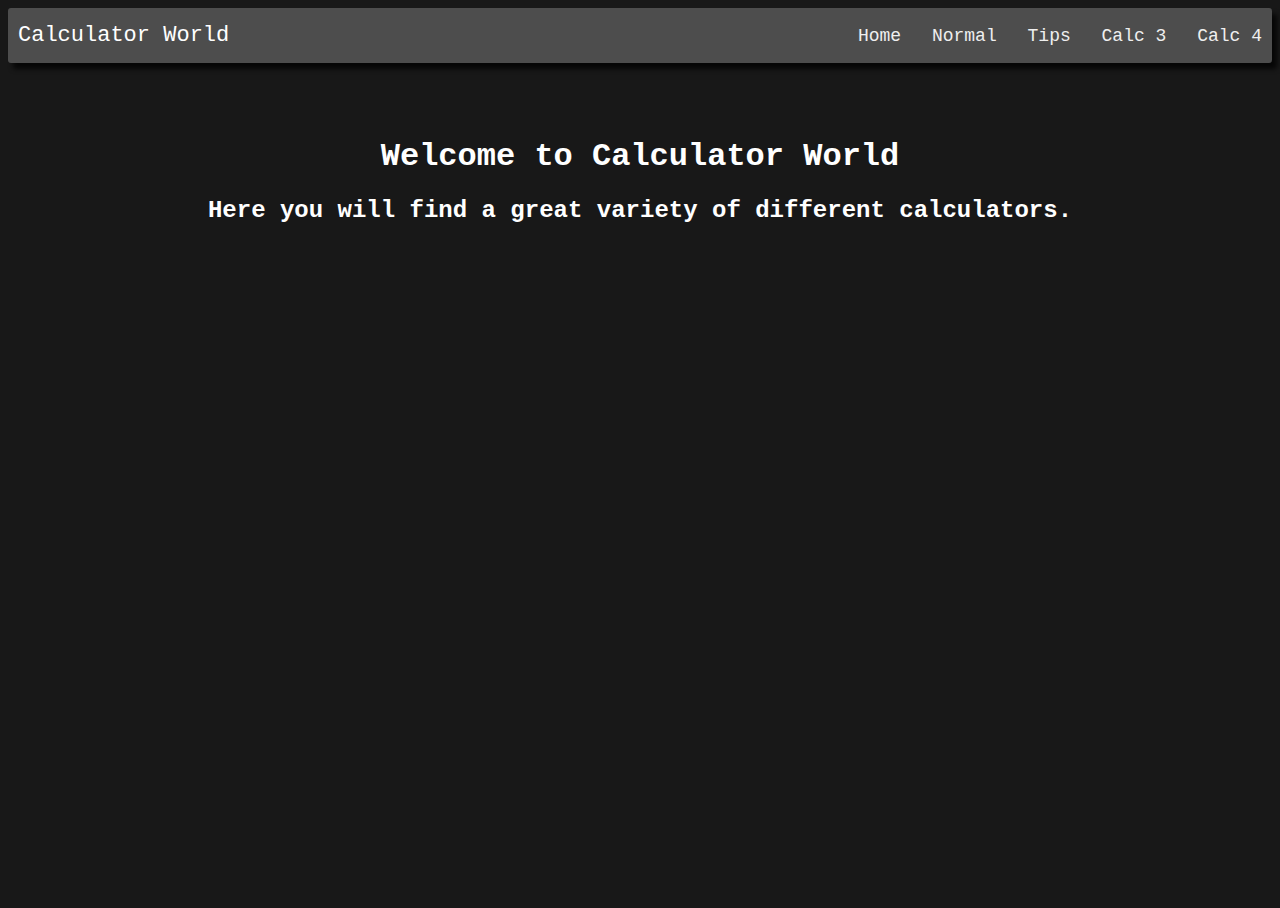
<file: index.html>
<!DOCTYPE html>
<html lang="en">
  <head>
    <meta charset="UTF-8" />
    <meta http-equiv="X-UA-Compatible" content="IE=edge" />
    <meta name="viewport" content="width=device-width, initial-scale=1.0" />
    <link rel="shortcut icon" type="image/x-icon" href="./icoCal.ico" />
    <link rel="stylesheet" type="text/css" href="styles.css" />
    <title>CalculatorWorld</title>
  </head>
  <body>
    <div class="nav">
      <input type="checkbox" id="nav-check" />
      <div class="nav-header">
        <div class="nav-title">Calculator World</div>
      </div>
      <div class="nav-btn">
        <label for="nav-check">
          <span></span>
          <span></span>
          <span></span>
        </label>
      </div>

      <div class="nav-links">
        <a href="./index.html" target="_blank">Home</a>
        <a href="./calcNormal.html" target="_blank">Normal</a>
        <a href="./calcTip.html" target="_blank">Tips</a>
        <a href="#" target="_blank">Calc 3</a>
        <a href="#" target="_blank">Calc 4</a>
      </div>
    </div>
    <div class="welcomeDiv" style="text-align: center">
      <br />
      <br />
      <br />
      <h1>Welcome to Calculator World</h1>
      <h2>Here you will find a great variety of different calculators.</h2>
    </div>
  </body>
</html>
</file>
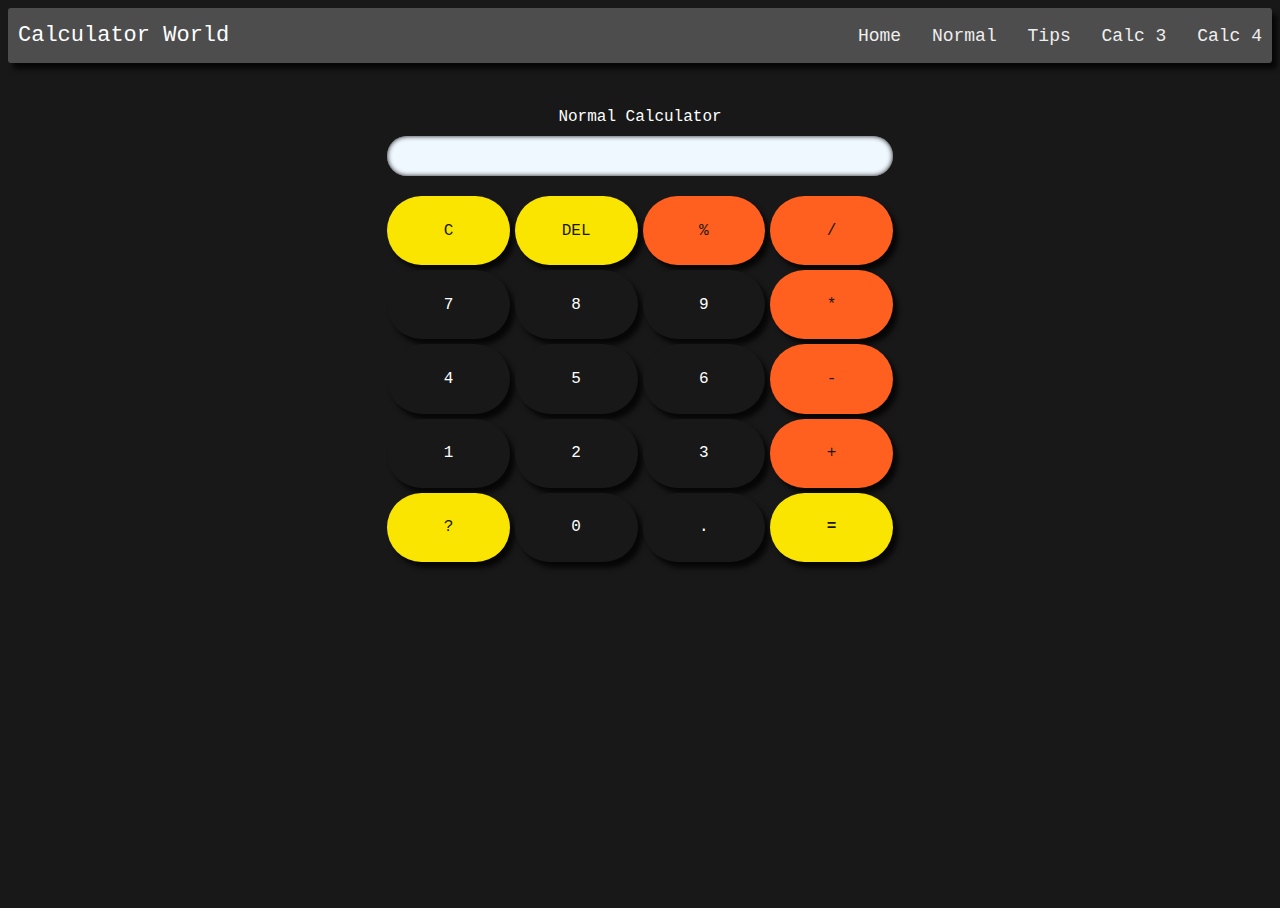
<file: calcNormal.html>
<!DOCTYPE html>
<html lang="en">
  <head>
    <meta charset="UTF-8" />
    <meta http-equiv="X-UA-Compatible" content="IE=edge" />
    <meta name="viewport" content="width=device-width, initial-scale=1.0" />
    <link rel="shortcut icon" type="image/x-icon" href="./icoCal.ico" />
    <link rel="stylesheet" type="text/css" href="styles.css" />
    <title>CalculatorWorld</title>
  </head>
  <body>
    <div class="nav">
      <input type="checkbox" id="nav-check" />
      <div class="nav-header">
        <div class="nav-title">Calculator World</div>
      </div>
      <div class="nav-btn">
        <label for="nav-check">
          <span></span>
          <span></span>
          <span></span>
        </label>
      </div>

      <div class="nav-links">
        <a href="./index.html" target="_blank">Home</a>
        <a href="./calcNormal.html" target="_blank"
          >Normal</a
        >
        <a href="./calcTip.html" target="_blank"
          >Tips</a
        >
        <a href="#" target="_blank">Calc 3</a>
        <a href="#" target="_blank">Calc 4</a>
      </div>
    </div>
    <div class="calculatorDiv">
      <div class="calculator">
        <div class="title">Normal Calculator</div>
        <div id="resultScreen"></div>
        <div class="buttonsPad">
          <div class="reset button special">C</div>
          <div class="erase button special">DEL</div>
          <div class="percentage button operator">%</div>
          <div class="divide button operator">/</div>
          <div class="seven button">7</div>
          <div class="eight button">8</div>
          <div class="nine button">9</div>
          <div class="multiply button operator">*</div>
          <div class="four button">4</div>
          <div class="five button">5</div>
          <div class="six button">6</div>
          <div class="substract button operator">-</div>
          <div class="one button">1</div>
          <div class="two button">2</div>
          <div class="three button">3</div>
          <div class="add button operator">+</div>
          <a style="text-decoration: none;" href="https://www.youtube.com/watch?v=dQw4w9WgXcQ&ab_channel=RickAstley"><div class="mystery special">?</div></a>
          <div class="zero button">0</div>
          <div class="comma button">.</div>
          <div class="equal button special">=</div>
        </div>
      </div>
    </div>
    <script src="calcNormal.js"></script>
  </body>
</html>
</file>
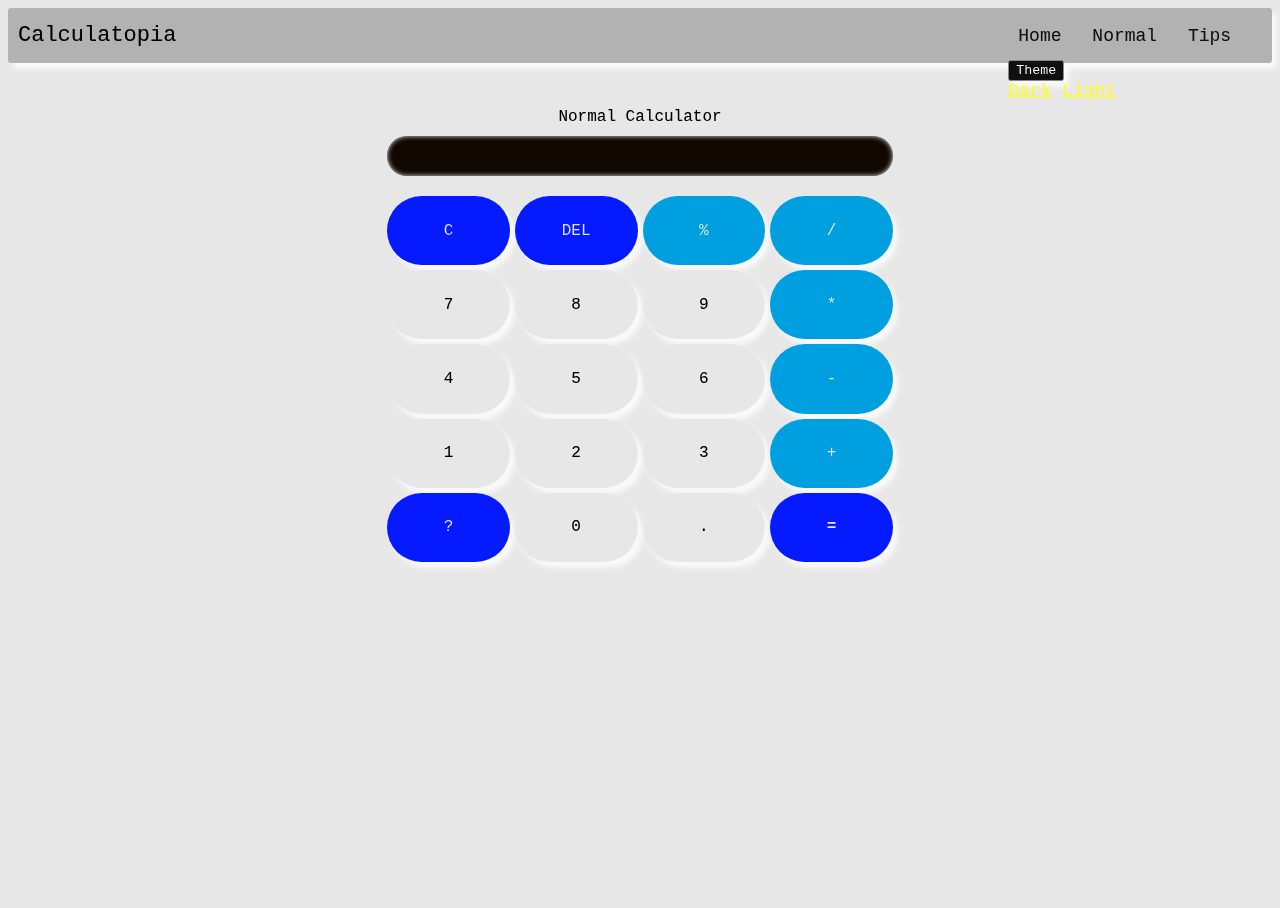
<file: calcNormalLight.html>
<!DOCTYPE html>
<html lang="en" style="filter: invert(100%)">
  <head>
    <meta charset="UTF-8" />
    <meta http-equiv="X-UA-Compatible" content="IE=edge" />
    <meta name="viewport" content="width=device-width, initial-scale=1.0" />
    <link rel="shortcut icon" type="image/x-icon" href="./icoCal.ico" />
    <link rel="stylesheet" type="text/css" href="styles.css" />
    <title>Calculatopia | Simple Calculator</title>
  </head>
  <body>
    <div class="nav">
      <input type="checkbox" id="nav-check" />
      <div class="nav-header">
        <div class="nav-title">Calculatopia</div>
      </div>
      <div class="nav-btn">
        <label for="nav-check">
          <span></span>
          <span></span>
          <span></span>
        </label>
      </div>

      <div class="nav-links">
        <a href="./indexLight.html">Home</a>
        <a href="./calcNormalLight.html">Normal</a>
        <a href="./calcTipLight.html">Tips</a>
        <a href="#">
          <div class="dropdown colorMode">
            <button class="dropbtn">Theme</button>
            <div class="dropdown-content">
              <a href="./calcNormal.html">Dark</a>
              <a href="./calcNormalLight.html">Light</a>
            </div>
          </div></a
        >
      </div>
    </div>
    <div class="calculatorDiv">
      <div class="calculator">
        <div class="title">Normal Calculator</div>
        <div id="resultScreen"></div>
        <div class="buttonsPad">
          <div class="reset button special">C</div>
          <div class="erase button special">DEL</div>
          <div class="percentage button operator">%</div>
          <div class="divide button operator">/</div>
          <div class="seven button">7</div>
          <div class="eight button">8</div>
          <div class="nine button">9</div>
          <div class="multiply button operator">*</div>
          <div class="four button">4</div>
          <div class="five button">5</div>
          <div class="six button">6</div>
          <div class="substract button operator">-</div>
          <div class="one button">1</div>
          <div class="two button">2</div>
          <div class="three button">3</div>
          <div class="add button operator">+</div>
          <a style="text-decoration: none;" href="https://www.youtube.com/watch?v=dQw4w9WgXcQ&ab_channel=RickAstley"><div class="mystery special">?</div></a>
          <div class="zero button">0</div>
          <div class="comma button">.</div>
          <div class="equal button special">=</div>
        </div>
      </div>
    </div>
    <script src="calcNormal.js"></script>
  </body>
</html>
</file>
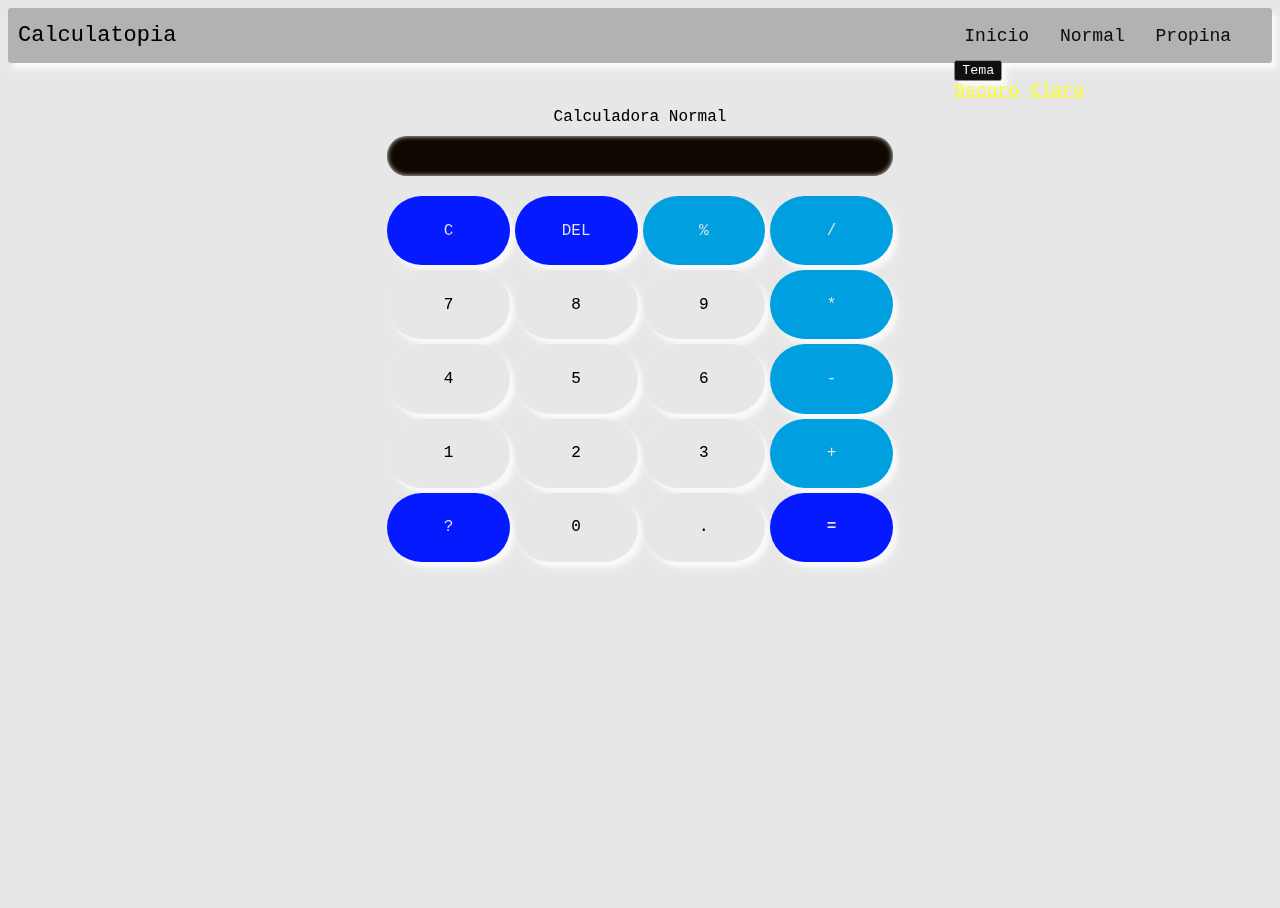
<file: calcNormalLightSpanish.html>
<!DOCTYPE html>
<html lang="es" style="filter: invert(100%)">
  <head>
    <meta charset="UTF-8" />
    <meta http-equiv="X-UA-Compatible" content="IE=edge" />
    <meta name="viewport" content="width=device-width, initial-scale=1.0" />
    <link rel="shortcut icon" type="image/x-icon" href="./icoCal.ico" />
    <link rel="stylesheet" type="text/css" href="styles.css" />
    <title>Calculatopia | Una simple calculadora</title>
  </head>
  <body>
    <div class="nav">
      <input type="checkbox" id="nav-check" />
      <div class="nav-header">
        <div class="nav-title">Calculatopia</div>
      </div>
      <div class="nav-btn">
        <label for="nav-check">
          <span></span>
          <span></span>
          <span></span>
        </label>
      </div>

      <div class="nav-links">
        <a href="./index.html">Inicio</a>
        <a href="./calcNormal.html">Normal</a>
        <a href="./calcTip.html">Propina</a>
        <a href="#">
          <div class="dropdown colorMode">
            <button class="dropbtn">Tema</button>
            <div class="dropdown-content">
              <a href="./calcNormalSpanish.html">Oscuro</a>
              <a href="./calcNormalLightSpanish.html">Claro</a>
            </div>
          </div></a
        >
      </div>
    </div>
    <div class="calculatorDiv">
      <div class="calculator">
        <div class="title">Calculadora Normal</div>
        <div id="resultScreen"></div>
        <div class="buttonsPad">
          <div class="reset button special">C</div>
          <div class="erase button special">DEL</div>
          <div class="percentage button operator">%</div>
          <div class="divide button operator">/</div>
          <div class="seven button">7</div>
          <div class="eight button">8</div>
          <div class="nine button">9</div>
          <div class="multiply button operator">*</div>
          <div class="four button">4</div>
          <div class="five button">5</div>
          <div class="six button">6</div>
          <div class="substract button operator">-</div>
          <div class="one button">1</div>
          <div class="two button">2</div>
          <div class="three button">3</div>
          <div class="add button operator">+</div>
          <a style="text-decoration: none;" href="https://www.youtube.com/watch?v=dQw4w9WgXcQ&ab_channel=RickAstley"><div class="mystery special">?</div></a>
          <div class="zero button">0</div>
          <div class="comma button">.</div>
          <div class="equal button special">=</div>
        </div>
      </div>
    </div>
    <script src="calcNormal.js"></script>
  </body>
</html>
</file>
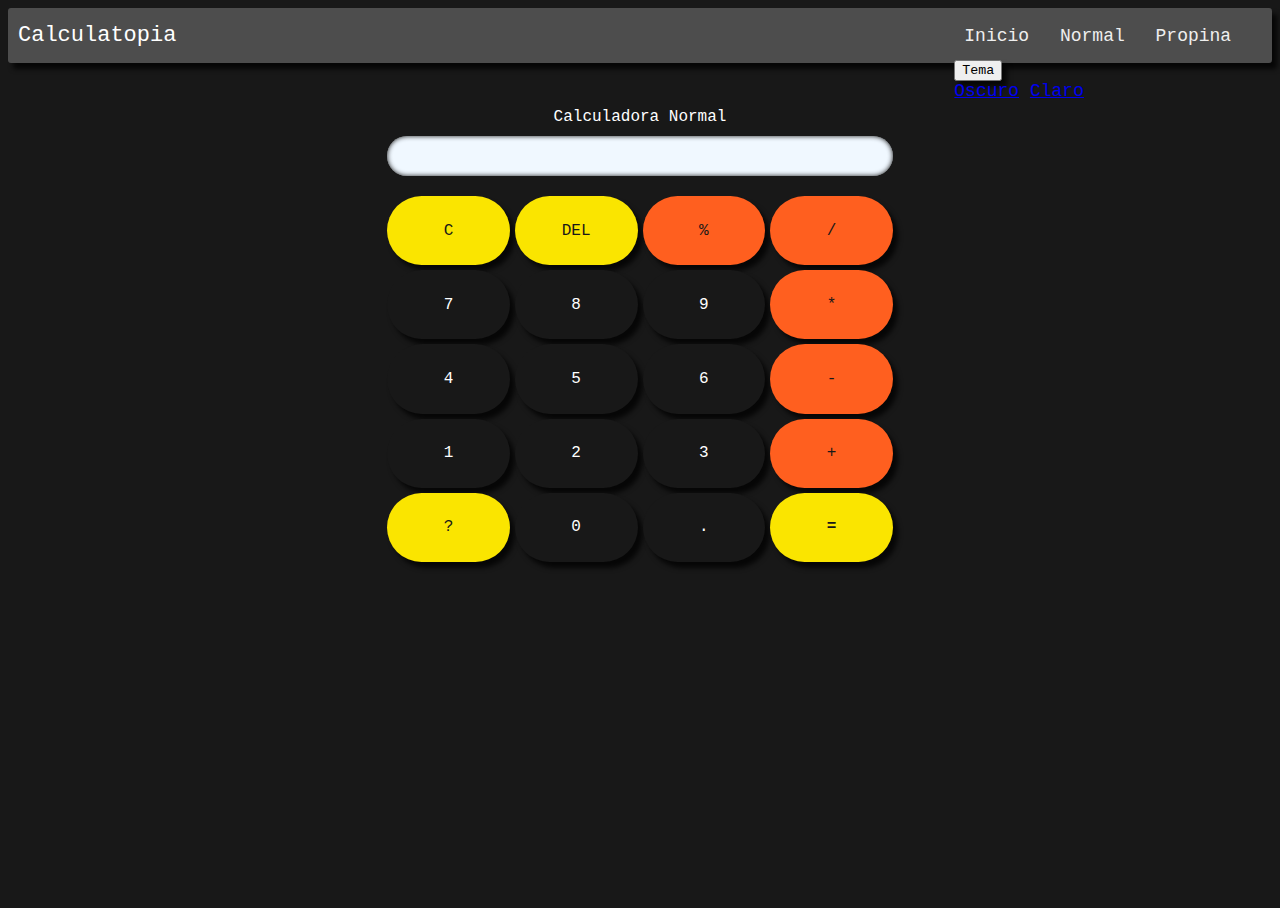
<file: calcNormalSpanish.html>
<!DOCTYPE html>
<html lang="es">
  <head>
    <meta charset="UTF-8" />
    <meta http-equiv="X-UA-Compatible" content="IE=edge" />
    <meta name="viewport" content="width=device-width, initial-scale=1.0" />
    <link rel="shortcut icon" type="image/x-icon" href="./icoCal.ico" />
    <link rel="stylesheet" type="text/css" href="styles.css" />
    <title>Calculatopia | Una simple calculadora</title>
  </head>
  <body>
    <div class="nav">
      <input type="checkbox" id="nav-check" />
      <div class="nav-header">
        <div class="nav-title">Calculatopia</div>
      </div>
      <div class="nav-btn">
        <label for="nav-check">
          <span></span>
          <span></span>
          <span></span>
        </label>
      </div>

      <div class="nav-links">
        <a href="./indexSpanish.html">Inicio</a>
        <a href="./calcNormalSpanish.html">Normal</a>
        <a href="./calcTipSpanish.html">Propina</a>
        <a href="#">
          <div class="dropdown colorMode">
            <button class="dropbtn">Tema</button>
            <div class="dropdown-content">
              <a href="./calcNormalSpanish.html">Oscuro</a>
              <a href="./calcNormalLightSpanish.html">Claro</a>
            </div>
          </div></a
        >
      </div>
    </div>
    <div class="calculatorDiv">
      <div class="calculator">
        <div class="title">Calculadora Normal</div>
        <div id="resultScreen"></div>
        <div class="buttonsPad">
          <div class="reset button special">C</div>
          <div class="erase button special">DEL</div>
          <div class="percentage button operator">%</div>
          <div class="divide button operator">/</div>
          <div class="seven button">7</div>
          <div class="eight button">8</div>
          <div class="nine button">9</div>
          <div class="multiply button operator">*</div>
          <div class="four button">4</div>
          <div class="five button">5</div>
          <div class="six button">6</div>
          <div class="substract button operator">-</div>
          <div class="one button">1</div>
          <div class="two button">2</div>
          <div class="three button">3</div>
          <div class="add button operator">+</div>
          <a style="text-decoration: none;" href="https://www.youtube.com/watch?v=dQw4w9WgXcQ&ab_channel=RickAstley"><div class="mystery special">?</div></a>
          <div class="zero button">0</div>
          <div class="comma button">.</div>
          <div class="equal button special">=</div>
        </div>
      </div>
    </div>
    <script src="calcNormal.js"></script>
  </body>
</html>
</file>
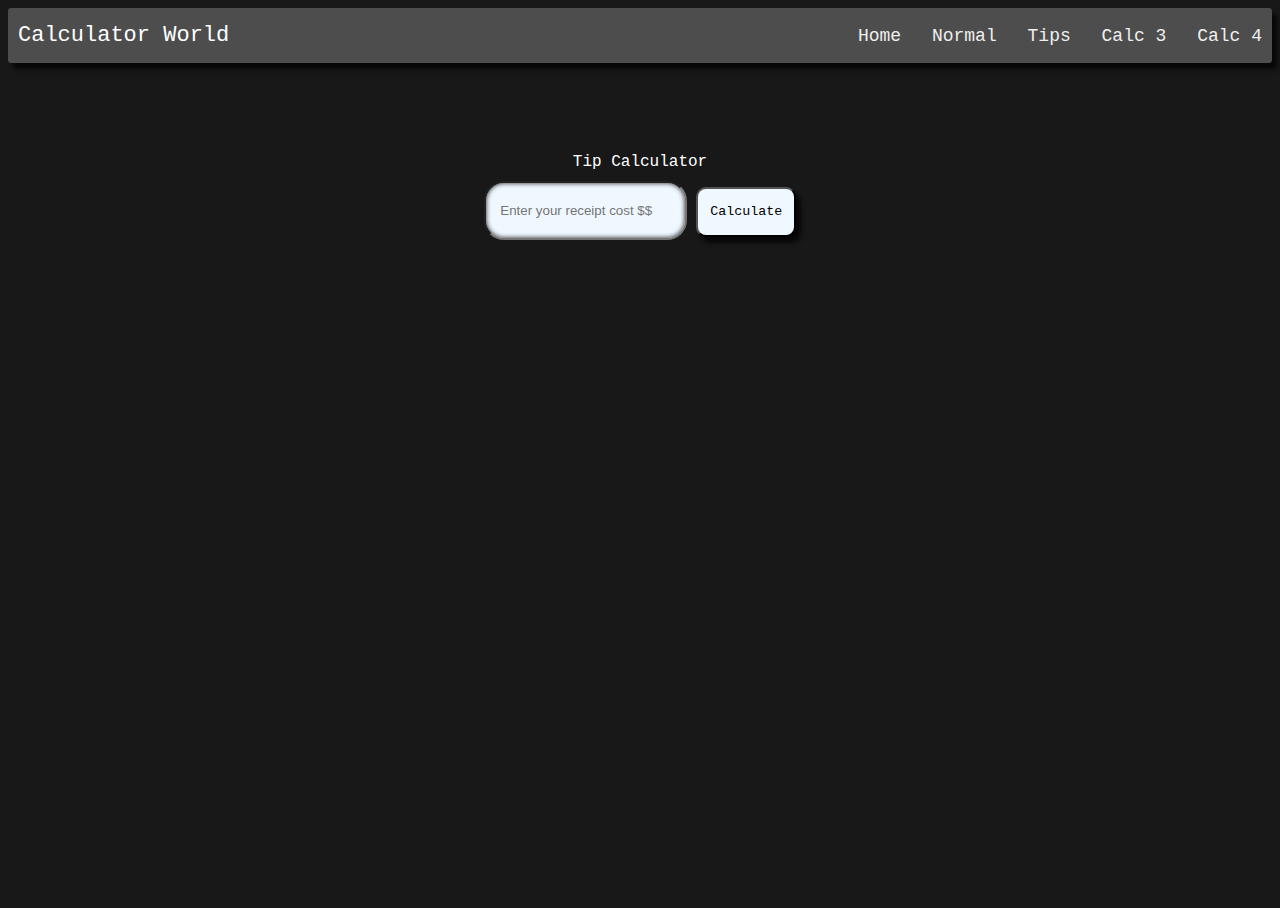
<file: calcTip.html>
<!DOCTYPE html>
<html lang="en">
  <head>
    <meta charset="UTF-8" />
    <meta http-equiv="X-UA-Compatible" content="IE=edge" />
    <meta name="viewport" content="width=device-width, initial-scale=1.0" />
    <link rel="shortcut icon" type="image/x-icon" href="./icoCal.ico" />
    <link rel="stylesheet" type="text/css" href="styles.css" />
    <title>CalculatorWorld</title>
  </head>
  <body>
    <div class="nav">
      <input type="checkbox" id="nav-check" />
      <div class="nav-header">
        <div class="nav-title">Calculator World</div>
      </div>
      <div class="nav-btn">
        <label for="nav-check">
          <span></span>
          <span></span>
          <span></span>
        </label>
      </div>

      <div class="nav-links">
        <a href="./index.html" target="_blank">Home</a>
        <a href="./calcNormal.html" target="_blank">Normal</a>
        <a href="./calcTip.html" target="_blank">Tips</a>
        <a href="#" target="_blank">Calc 3</a>
        <a href="#" target="_blank">Calc 4</a>
      </div>
    </div>
    <div class="calculatorDiv">
      <div class="calculatorTip">
        <div class="title">Tip Calculator</div>
        <input
          type="number"
          id="resultScreen"
          placeholder="Enter your receipt cost $$"
          onblur="getVal()"
          style="text-align: center"
        />
        <button onclick="calculateTip()" id="calculateTip">Calculate</button>
        <br />
        <br />
        <table id="tipResults" hidden>
          <br />
          <tr>
            <th>Percentage</th>
            <th>Tip</th>
            <th>Total</th>
          </tr>
          <tr>
            <td>5%</td>
            <td id="5%">0</td>
            <td id="5%T">0</td>
          </tr>
          <tr>
            <td>10%</td>
            <td id="10%">0</td>
            <td id="10%T">0</td>
          </tr>
          <tr>
            <td>15%</td>
            <td id="15%">0</td>
            <td id="15%T">0</td>
          </tr>
          <tr>
            <td>20%</td>
            <td id="20%">0</td>
            <td id="20%T">0</td>
          </tr>
          <tr>
            <td>25%</td>
            <td id="25%">0</td>
            <td id="25%T">0</td>
          </tr>
          <tr>
            <td>50%</td>
            <td id="50%">0</td>
            <td id="50%T">0</td>
          </tr>
        </table>
        <table id="tipNewResults" hidden>
          <br />
          <tr>
            <th>Percentage</th>
            <th>Tip</th>
            <th>Total</th>
          </tr>
          <tr>
            <td id="%"></td>
            <td id="new%"></td>
            <td id="new%T"></td>
          </tr>
        </table>
        <br />
        <br />
        <input
          hidden
          type="number"
          id="percentageInput"
          placeholder="Different percentage? %"
          onblur="getNewVal()"
          style="text-align: center"
        />
        <button hidden onclick="calculateNewTip()" id="calculateTipNew">
          Calculate
        </button>
      </div>
    </div>
    <script src="calcTip.js"></script>
  </body>
</html>
</file>
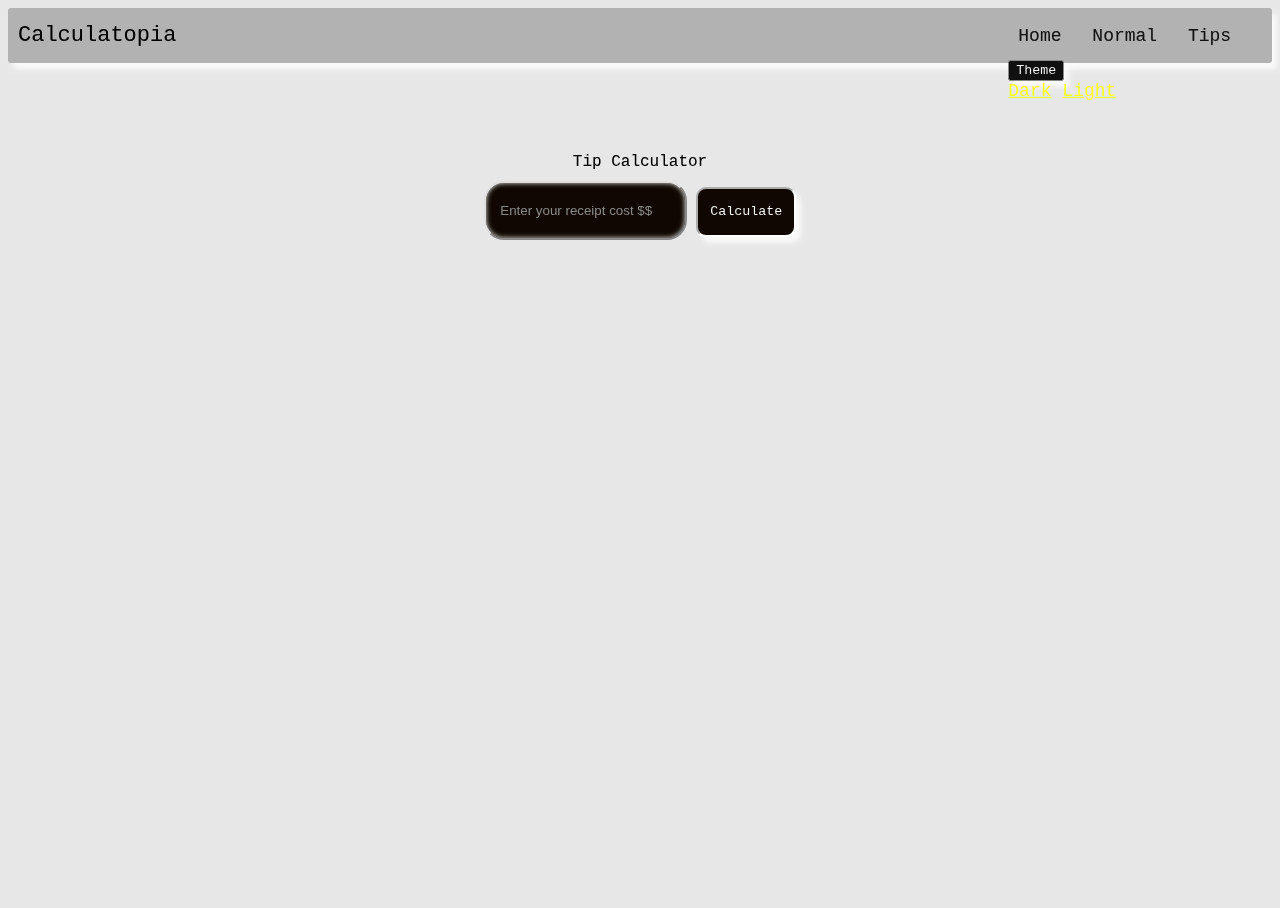
<file: calcTipLight.html>
<!DOCTYPE html>
<html lang="en" style="filter: invert(100%)">
  <head>
    <meta charset="UTF-8" />
    <meta http-equiv="X-UA-Compatible" content="IE=edge" />
    <meta name="viewport" content="width=device-width, initial-scale=1.0" />
    <link rel="shortcut icon" type="image/x-icon" href="./icoCal.ico" />
    <link rel="stylesheet" type="text/css" href="styles.css" />
    <title>Calculatopia | Tip Calculator</title>
  </head>
  <body>
    <div class="nav">
      <input type="checkbox" id="nav-check" />
      <div class="nav-header">
        <div class="nav-title">Calculatopia</div>
      </div>
      <div class="nav-btn">
        <label for="nav-check">
          <span></span>
          <span></span>
          <span></span>
        </label>
      </div>

      <div class="nav-links">
        <a href="./indexLight.html">Home</a>
        <a href="./calcNormalLight.html">Normal</a>
        <a href="./calcTipLight.html">Tips</a>
        <a href="#">
          <div class="dropdown colorMode">
            <button class="dropbtn">Theme</button>
            <div class="dropdown-content">
              <a href="./calcTip.html">Dark</a>
              <a href="./calcTipLight.html">Light</a>
            </div>
          </div></a
        >
      </div>
    </div>
    <div class="calculatorDiv">
      <div class="calculatorTip">
        <div class="title">Tip Calculator</div>
        <input
          type="number"
          id="resultScreen"
          placeholder="Enter your receipt cost $$"
          onblur="getVal()"
          style="text-align: center"
        />
        <button onclick="calculateTip()" id="calculateTip">Calculate</button>
        <br />
        <br />
        <table id="tipResults" hidden>
          <br />
          <tr>
            <th>Percentage</th>
            <th>Tip</th>
            <th>Total</th>
          </tr>
          <tr>
            <td>5%</td>
            <td id="5%">0</td>
            <td id="5%T">0</td>
          </tr>
          <tr>
            <td>10%</td>
            <td id="10%">0</td>
            <td id="10%T">0</td>
          </tr>
          <tr>
            <td>15%</td>
            <td id="15%">0</td>
            <td id="15%T">0</td>
          </tr>
          <tr>
            <td>20%</td>
            <td id="20%">0</td>
            <td id="20%T">0</td>
          </tr>
          <tr>
            <td>25%</td>
            <td id="25%">0</td>
            <td id="25%T">0</td>
          </tr>
          <tr>
            <td>50%</td>
            <td id="50%">0</td>
            <td id="50%T">0</td>
          </tr>
        </table>
        <table id="tipNewResults" hidden>
          <br />
          <tr>
            <th>Percentage</th>
            <th>Tip</th>
            <th>Total</th>
          </tr>
          <tr>
            <td id="%"></td>
            <td id="new%"></td>
            <td id="new%T"></td>
          </tr>
        </table>
        <br />
        <br />
        <input
          hidden
          type="number"
          id="percentageInput"
          placeholder="Different percentage? %"
          onblur="getNewVal()"
          style="text-align: center"
        />
        <button hidden onclick="calculateNewTip()" id="calculateTipNew">
          Calculate
        </button>
      </div>
    </div>
    <script src="calcTip.js"></script>
  </body>
</html>
</file>
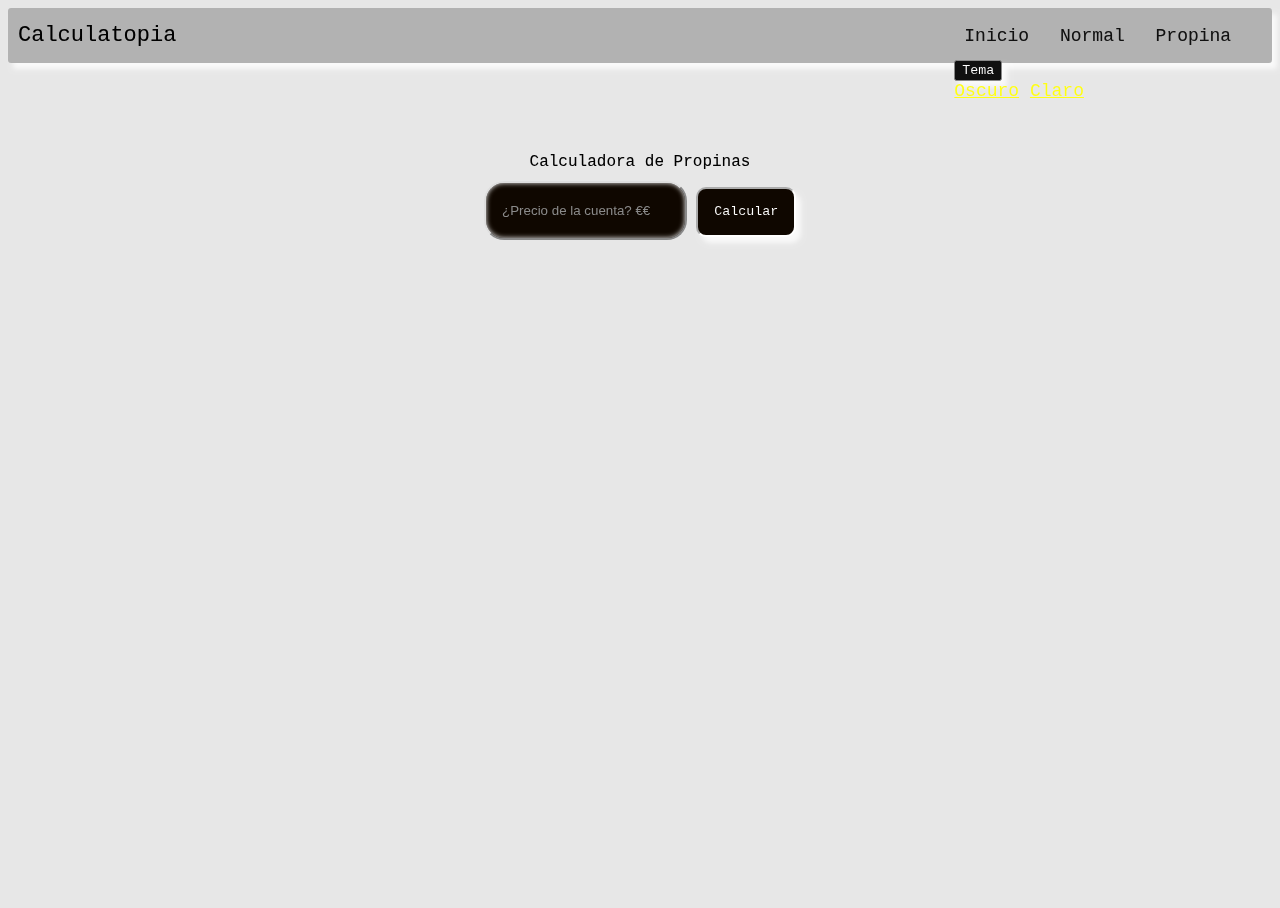
<file: calcTipLightSpanish.html>
<!DOCTYPE html>
<html lang="es" style="filter: invert(100%)">
  <head>
    <meta charset="UTF-8" />
    <meta http-equiv="X-UA-Compatible" content="IE=edge" />
    <meta name="viewport" content="width=device-width, initial-scale=1.0" />
    <link rel="shortcut icon" type="image/x-icon" href="./icoCal.ico" />
    <link rel="stylesheet" type="text/css" href="styles.css" />
    <title>Calculatopia | Calculadora de propinas</title>
  </head>
  <body>
    <div class="nav">
      <input type="checkbox" id="nav-check" />
      <div class="nav-header">
        <div class="nav-title">Calculatopia</div>
      </div>
      <div class="nav-btn">
        <label for="nav-check">
          <span></span>
          <span></span>
          <span></span>
        </label>
      </div>

      <div class="nav-links">
        <a href="./indexLightSpanish.html">Inicio</a>
        <a href="./calcNormalLightSpanish.html">Normal</a>
        <a href="./calcTipLightSpanish.html">Propina</a>
        <a href="#">
          <div class="dropdown colorMode">
            <button class="dropbtn">Tema</button>
            <div class="dropdown-content">
              <a href="./calcTipSpanish.html">Oscuro</a>
              <a href="./calcTipLightSpanish.html">Claro</a>
            </div>
          </div></a
        >
      </div>
    </div>
    <div class="calculatorDiv">
      <div class="calculatorTip">
        <div class="title">Calculadora de Propinas</div>
        <input
          type="number"
          id="resultScreen"
          placeholder="¿Precio de la cuenta? €€"
          onblur="getVal()"
          style="text-align: center"
        />
        <button onclick="calculateTip()" id="calculateTip">Calcular</button>
        <br />
        <br />
        <table id="tipResults" hidden>
          <br />
          <tr>
            <th>Porcentaje</th>
            <th>Propina</th>
            <th>Total</th>
          </tr>
          <tr>
            <td>5%</td>
            <td id="5%">0</td>
            <td id="5%T">0</td>
          </tr>
          <tr>
            <td>10%</td>
            <td id="10%">0</td>
            <td id="10%T">0</td>
          </tr>
          <tr>
            <td>15%</td>
            <td id="15%">0</td>
            <td id="15%T">0</td>
          </tr>
          <tr>
            <td>20%</td>
            <td id="20%">0</td>
            <td id="20%T">0</td>
          </tr>
          <tr>
            <td>25%</td>
            <td id="25%">0</td>
            <td id="25%T">0</td>
          </tr>
          <tr>
            <td>50%</td>
            <td id="50%">0</td>
            <td id="50%T">0</td>
          </tr>
        </table>
        <table id="tipNewResults" hidden>
          <br />
          <tr>
            <th>Porcentaje</th>
            <th>Propina</th>
            <th>Total</th>
          </tr>
          <tr>
            <td id="%"></td>
            <td id="new%"></td>
            <td id="new%T"></td>
          </tr>
        </table>
        <br />
        <br />
        <input
          hidden
          type="number"
          id="percentageInput"
          placeholder="¿Porcentaje diferente? %"
          onblur="getNewVal()"
          style="text-align: center"
        />
        <button hidden onclick="calculateNewTip()" id="calculateTipNew">
          Calcular
        </button>
      </div>
    </div>
    <script src="calcTip.js"></script>
  </body>
</html>
</file>
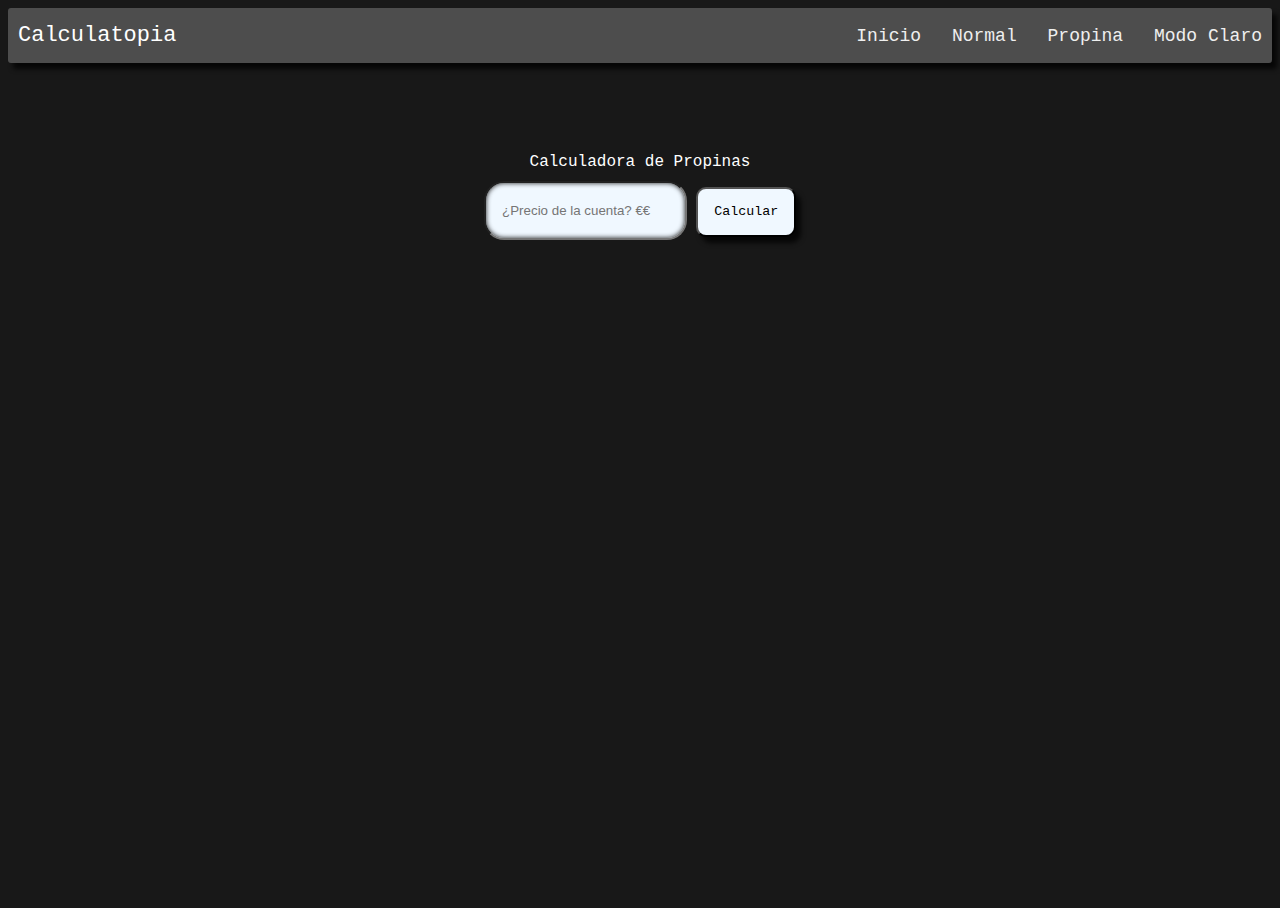
<file: calcTipSpanish.html>
<!DOCTYPE html>
<html lang="en">
  <head>
    <meta charset="UTF-8" />
    <meta http-equiv="X-UA-Compatible" content="IE=edge" />
    <meta name="viewport" content="width=device-width, initial-scale=1.0" />
    <link rel="shortcut icon" type="image/x-icon" href="./icoCal.ico" />
    <link rel="stylesheet" type="text/css" href="styles.css" />
    <title>Calculatopia | Calculadora de propinas</title>
  </head>
  <body>
    <div class="nav">
      <input type="checkbox" id="nav-check" />
      <div class="nav-header">
        <div class="nav-title">Calculatopia</div>
      </div>
      <div class="nav-btn">
        <label for="nav-check">
          <span></span>
          <span></span>
          <span></span>
        </label>
      </div>

      <div class="nav-links">
        <a href="./indexSpanish.html" target="_blank">Inicio</a>
        <a href="./calcNormalSpanish.html" target="_blank">Normal</a>
        <a href="./calcTipSpanish.html" target="_blank">Propina</a>
        <a href="#" target="_blank">Modo Claro</a>
      </div>
    </div>
    <div class="calculatorDiv">
      <div class="calculatorTip">
        <div class="title">Calculadora de Propinas</div>
        <input
          type="number"
          id="resultScreen"
          placeholder="¿Precio de la cuenta? €€"
          onblur="getVal()"
          style="text-align: center"
        />
        <button onclick="calculateTip()" id="calculateTip">Calcular</button>
        <br />
        <br />
        <table id="tipResults" hidden>
          <br />
          <tr>
            <th>Porcentaje</th>
            <th>Propina</th>
            <th>Total</th>
          </tr>
          <tr>
            <td>5%</td>
            <td id="5%">0</td>
            <td id="5%T">0</td>
          </tr>
          <tr>
            <td>10%</td>
            <td id="10%">0</td>
            <td id="10%T">0</td>
          </tr>
          <tr>
            <td>15%</td>
            <td id="15%">0</td>
            <td id="15%T">0</td>
          </tr>
          <tr>
            <td>20%</td>
            <td id="20%">0</td>
            <td id="20%T">0</td>
          </tr>
          <tr>
            <td>25%</td>
            <td id="25%">0</td>
            <td id="25%T">0</td>
          </tr>
          <tr>
            <td>50%</td>
            <td id="50%">0</td>
            <td id="50%T">0</td>
          </tr>
        </table>
        <table id="tipNewResults" hidden>
          <br />
          <tr>
            <th>Porcentaje</th>
            <th>Propina</th>
            <th>Total</th>
          </tr>
          <tr>
            <td id="%"></td>
            <td id="new%"></td>
            <td id="new%T"></td>
          </tr>
        </table>
        <br />
        <br />
        <input
          hidden
          type="number"
          id="percentageInput"
          placeholder="¿Porcentaje diferente? %"
          onblur="getNewVal()"
          style="text-align: center"
        />
        <button hidden onclick="calculateNewTip()" id="calculateTipNew">
          Calcular
        </button>
      </div>
    </div>
    <script src="calcTip.js"></script>
  </body>
</html>
</file>
<file: styles.css>
html {
  height: 100%;
}
body {
  min-height: 100%;
  display: flex;
  flex-direction: column;
  background-color: #181818;
  color: white;
  font-family: "Lucida Console", "Courier New", monospace;
}
.title {
  text-align: center;
  padding-bottom: 10px;
}
.calculatorDiv {
  width: 100%;
  display: flex;
  justify-content: center;
}
.calculator {
  margin-top: 5vh;
  width: 80%;
  display: flex;
  flex-direction: column;
  border-radius: 20px;
  justify-content: center;
}
#resultScreen {
  text-align: right;
  padding-top: 20px;
  padding-bottom: 20px;
  padding-right: 20px;
  border-radius: 20px;
  background-color: aliceblue;
  color: #181818;
  box-shadow: inset 0 0 5px #181818;
}
.buttonsPad {
  padding-top: 20px;
  display: grid;
  grid-template-columns: repeat(4, 1fr);
  grid-template-rows: repeat(5, 1fr);
  grid-column-gap: 5px;
  grid-row-gap: 5px;
}
.button {
  padding: 2vw;
  text-align: center;
  border-radius: 100px;
  background-color: 181818;
  box-shadow: 5px 6px 5px 0px rgba(0, 0, 0, 0.75);
  background-color: #181818;
}
.button:hover {
  filter: contrast(900%);
  filter: brightness(0.8);
}
.special {
  background-color: #fae500;
  color: #181818;
}
.operator {
  background-color: #ff5f1f;
  color: #181818;
}
.reset {
  grid-area: 1 / 1 / 2 / 2;
}
.erase {
  grid-area: 1 / 2 / 2 / 3;
}
.percentage {
  grid-area: 1 / 3 / 2 / 4;
}
.divide {
  grid-area: 1 / 4 / 2 / 5;
}
.seven {
  grid-area: 2 / 1 / 3 / 2;
}
.eight {
  grid-area: 2 / 2 / 3 / 3;
}
.nine {
  grid-area: 2 / 3 / 3 / 4;
}
.multiply {
  grid-area: 2 / 4 / 3 / 5;
}
.four {
  grid-area: 3 / 1 / 4 / 2;
}
.five {
  grid-area: 3 / 2 / 4 / 3;
}
.six {
  grid-area: 3 / 3 / 4 / 4;
}
.substract {
  grid-area: 3 / 4 / 4 / 5;
}
.one {
  grid-area: 4 / 1 / 5 / 2;
}
.two {
  grid-area: 4 / 2 / 5 / 3;
}
.three {
  grid-area: 4 / 3 / 5 / 4;
}
.add {
  grid-area: 4 / 4 / 5 / 5;
}
.mystery {
  grid-area: 5 / 1 / 6 / 2;
  padding: 2vw;
  text-align: center;
  border-radius: 100px;
  background-color: 181818;
  box-shadow: 5px 6px 5px 0px rgba(0, 0, 0, 0.75);
}
.mystery:hover {
  filter: contrast(900%);
  filter: brightness(0.8);
}
.zero {
  grid-area: 5 / 2 / 6 / 3;
}
.comma {
  grid-area: 5 / 3 / 6 / 4;
}
.equal {
  grid-area: 5 / 4 / 6 / 5;
  font-weight: bolder;
}
@media only screen and (min-width: 1000px) {
  .calculator {
    width: 40%;
  }
}
/*------------Navbar--------------------------*/
.nav {
  height: 50px;
  width: 100%;
  background-color: #4d4d4d;
  position: relative;
  box-shadow: 5px 6px 5px 0px rgba(0, 0, 0, 0.75);
  border-radius: 3px;
  padding-top: 5px;
}
.nav > .nav-header {
  display: inline;
}
.nav > .nav-header > .nav-title {
  display: inline-block;
  font-size: 22px;
  color: #fff;
  padding: 10px 10px 10px 10px;
}
.nav > .nav-btn {
  display: none;
}
.nav > .nav-links {
  display: inline;
  float: right;
  font-size: 18px;
}
.nav > .nav-links > a {
  display: inline-block;
  padding: 13px 10px 13px 10px;
  text-decoration: none;
  color: #efefef;
}
.nav > .nav-links > a:hover {
  background-color: rgba(0, 0, 0, 0.3);
}
.nav > #nav-check {
  display: none;
}
@media (max-width: 600px) {
  .nav > .nav-btn {
    display: inline-block;
    position: absolute;
    right: 0px;
    top: 0px;
  }
  .nav > .nav-btn > label {
    display: inline-block;
    width: 50px;
    height: 50px;
    padding: 13px;
  }
  .nav > .nav-btn > label:hover,
  .nav #nav-check:checked ~ .nav-btn > label {
    background-color: rgba(0, 0, 0, 0.3);
  }
  .nav > .nav-btn > label > span {
    display: block;
    width: 25px;
    height: 10px;
    border-top: 2px solid #eee;
  }
  .nav > .nav-links {
    position: absolute;
    display: block;
    width: 100%;
    background-color: #333;
    height: 0px;
    transition: all 0.3s ease-in;
    overflow-y: hidden;
    top: 50px;
    left: 0px;
  }
  .nav > .nav-links > a {
    display: block;
    width: 100%;
  }
  .nav > #nav-check:not(:checked) ~ .nav-links {
    height: 0px;
  }
  .nav > #nav-check:checked ~ .nav-links {
    height: calc(100vh - 50px);
    overflow-y: auto;
  }
}
/*-----------Differences in calcTip-------------*/
input::-webkit-outer-spin-button,
input::-webkit-inner-spin-button {
  -webkit-appearance: none;
  margin: 0;
}
table,
th,
td {
  text-align: center;
  border: 3px solid;
  border-color: aliceblue;
  border-collapse: collapse;
  padding: 10px;
}
td {
  margin: 50px;
}
#calculateTip {
  background-color: aliceblue;
  border-radius: 10px;
  width: 100px;
  height: 50px;
}
#calculateTipNew {
  background-color: aliceblue;
  border-radius: 10px;
  width: 100px;
  height: 50px;
}
button {
  font-family: "Lucida Console", "Courier New", monospace;
  box-shadow: 5px 6px 5px 0px rgba(0, 0, 0, 0.75);
}
.calculatorTip {
  margin-top: 10vh;
}
#percentageInput {
  text-align: right;
  padding-top: 20px;
  padding-bottom: 20px;
  padding-right: 20px;
  border-radius: 20px;
  background-color: aliceblue;
  color: #181818;
  box-shadow: inset 0 0 5px #181818;
}
</file>
